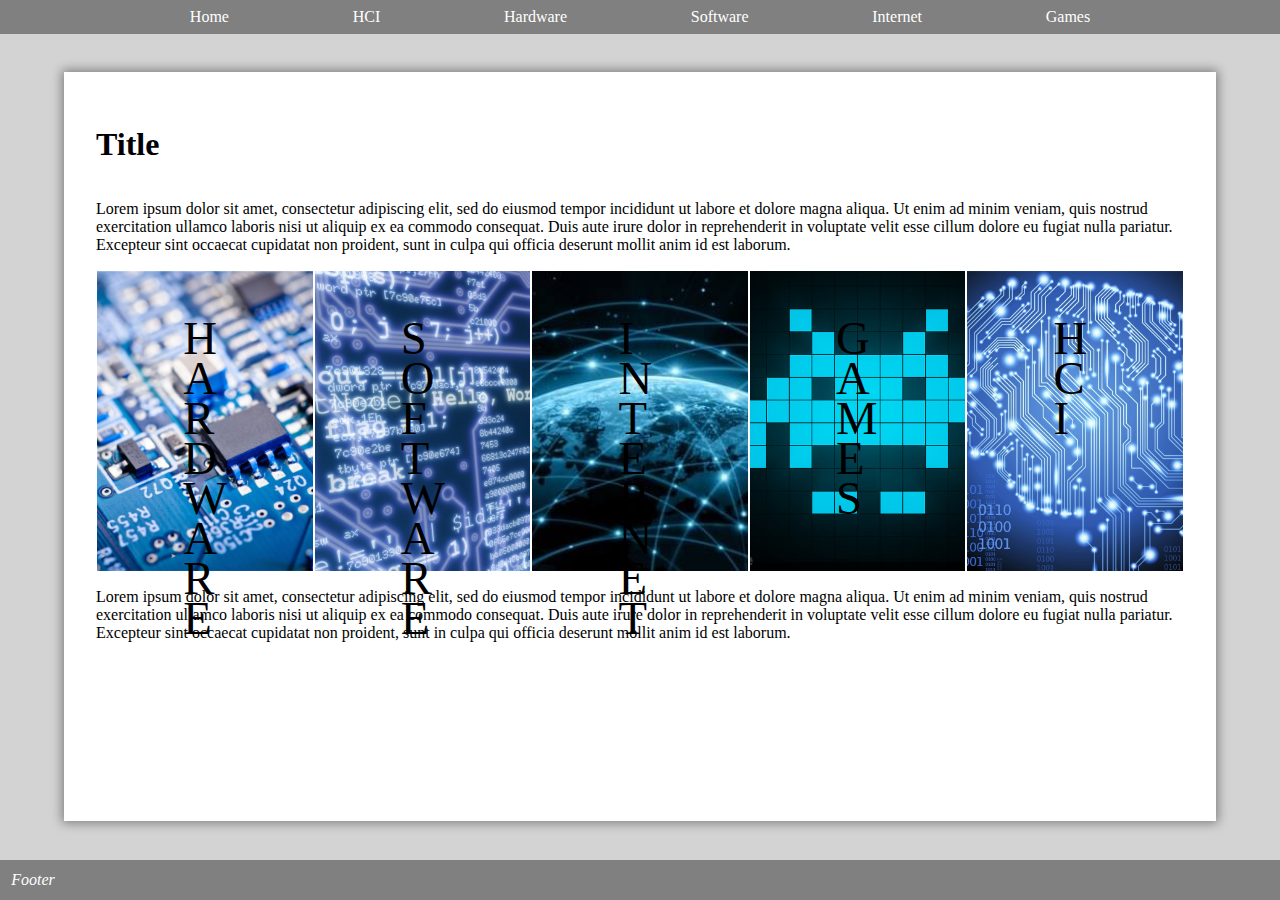
<file: html/hci/flex_hompage 2/flex_homepage.html>
<!DOCTYPE html>

<html>

<head>
	<title>History of Informatics</title>
	<link rel="stylesheet" type="text/css" href="flex_homepage.css">
	<meta charset="UTF-8">
	<meta name="author" content="Bravo">
	<!--<link rel="shortcut icon" href="favicon.png">-->
</head>


<body>
<div id="wrapper">
	<div id="nav">
        <a href="#">Home</a>
        <a href="#">HCI</a>
        <a href="#">Hardware</a>
        <a href="#">Software</a>
        <a href="#">Internet</a>
        <a href="#">Games</a>
    </div>
	<div id="container">
		<div id="content">
			<h1>Title</h1>
			<p>Lorem ipsum dolor sit amet, consectetur adipiscing elit, sed do eiusmod tempor incididunt ut labore et dolore magna aliqua. Ut enim ad minim veniam, quis nostrud exercitation ullamco laboris nisi ut aliquip ex ea commodo consequat. Duis aute irure dolor in reprehenderit in voluptate velit esse cillum dolore eu fugiat nulla pariatur. Excepteur sint occaecat cupidatat non proident, sunt in culpa qui officia deserunt mollit anim id est laborum.</p>
                <div id="imgBox">
                    <a class="img" id="Hardware" href="https://www.google.ch">
                        <p class="img_text">
                            HARDWARE
                        </p>
                    </a>
                    <a class="img" id="Software" href="https://www.google.ch">
                        <p class="img_text">
                            SOFTWARE
                        </p>
                    </a>
                    <a class="img" id="Internet" href="https://www.google.ch">
                        <p class="img_text">
                            INTERNET
                        </p>
                    </a>
                    <a class="img" id="Games" href="https://www.google.ch">
                        <p class="img_text">
                            GAMES
                        </p>
                    </a>
                    <a class="img" id="HCI" href="https://www.google.ch">
                        <p class="img_text">
                            HCI
                        </p>
                    </a>
			</div>
			<p>Lorem ipsum dolor sit amet, consectetur adipiscing elit, sed do eiusmod tempor incididunt ut labore et dolore magna aliqua. Ut enim ad minim veniam, quis nostrud exercitation ullamco laboris nisi ut aliquip ex ea commodo consequat. Duis aute irure dolor in reprehenderit in voluptate velit esse cillum dolore eu fugiat nulla pariatur. Excepteur sint occaecat cupidatat non proident, sunt in culpa qui officia deserunt mollit anim id est laborum.</p>
		</div>
	</div>
    <div id="footer">
        <address>Footer</address>
    </div>
</div>
</body>

</html>
</file>
<file: html/hci/flex_hompage 2/flex_homepage.css>
html, body {
	margin: 0px;
	padding: 0px;
	height: 100%;
    background: lightgrey;
}

#wrapper {
	display: flex;
	flex: auto;
	flex-flow: column;
	flex-basis: 100%;
	min-height: 100%;
    background: lightgrey;
}

#nav{
	display: flex;
	flex-flow: row wrap;
    background: grey;
    justify-content: center;
    padding: 0 10%;
}

#nav > a {
    text-decoration: none;
    text-align: center;
    color: white;
    padding: .5em;
    flex-grow: 1;
}

#nav a:hover {
    background: lightgrey;
    color: black;
}

#container {
	display: flex;
    background: lightgrey;
	flex-flow: row wrap;
    flex: 1 1 auto;
}

#footer {
	display: flex;
    background: grey;
    justify-content: flex-start;
    
}

#footer > address {
    margin: 0.7em;
    color: white;
    
}

#content{
	display: flex;
    background: white;
    margin-top: 3%;
    margin-bottom: 3%;
    margin-left: 5%;
    margin-right: 5%;
    padding: 2em;
    flex: 1 1 auto;
	flex-flow: column;
    box-shadow: 0px 0px 10px 2px rgba(0,0,0,0.4);
}

#content > p{
}

/*IMAGE_PART*/

#content > #imgBox{

    display: flex;
    flex-direction: row;
    /*justify-content: center;*/

}


.img_text{
    position: absolute;
    z-index: 1;
    width: 2px;
    font-size: 35pt;
    word-wrap: break-word;
    line-height: 30pt;
    margin-left: 40%;
    opacity: 1;
}

.img {
    display: flex;
    text-decoration: none;
    color: black;
    flex: 1 1 auto;
    height: 300px;
    background-size: cover;
    background-position: center center;
    border-style: solid;
    border-width: 1px;
    border-color: white;
    position: relative;
    z-index:0;
}

#Hardware{

     background-image: url("hardware.jpg");

}

#Software {

    background-image: url("software.jpg");
}

#Internet{

    background-image: url("internet.jpg") ;

}


#Games{

    background-image: url("games.jpg") ;

}

#HCI {

    background-image: url("hci.jpg");

}


@media all and (max-width: 600px){

    #content > #imgBox {
        flex-direction: column;
    }
    .img{
        height: 200px;
        flex-basis: 100px;

    }
    .img_text{
        width: 100%;
        text-align: center;
        margin-left: auto;
        margin-top: 5%;

    }
}

#Hardware:hover{
    opacity: 0.5;
}

#Software:hover{


    opacity: 0.5;

}

#Games:hover{

    opacity: 0.5;


}

#Internet:hover{

    opacity: 0.5;

}

#HCI:hover{

    opacity: 0.5;

}
</file>
